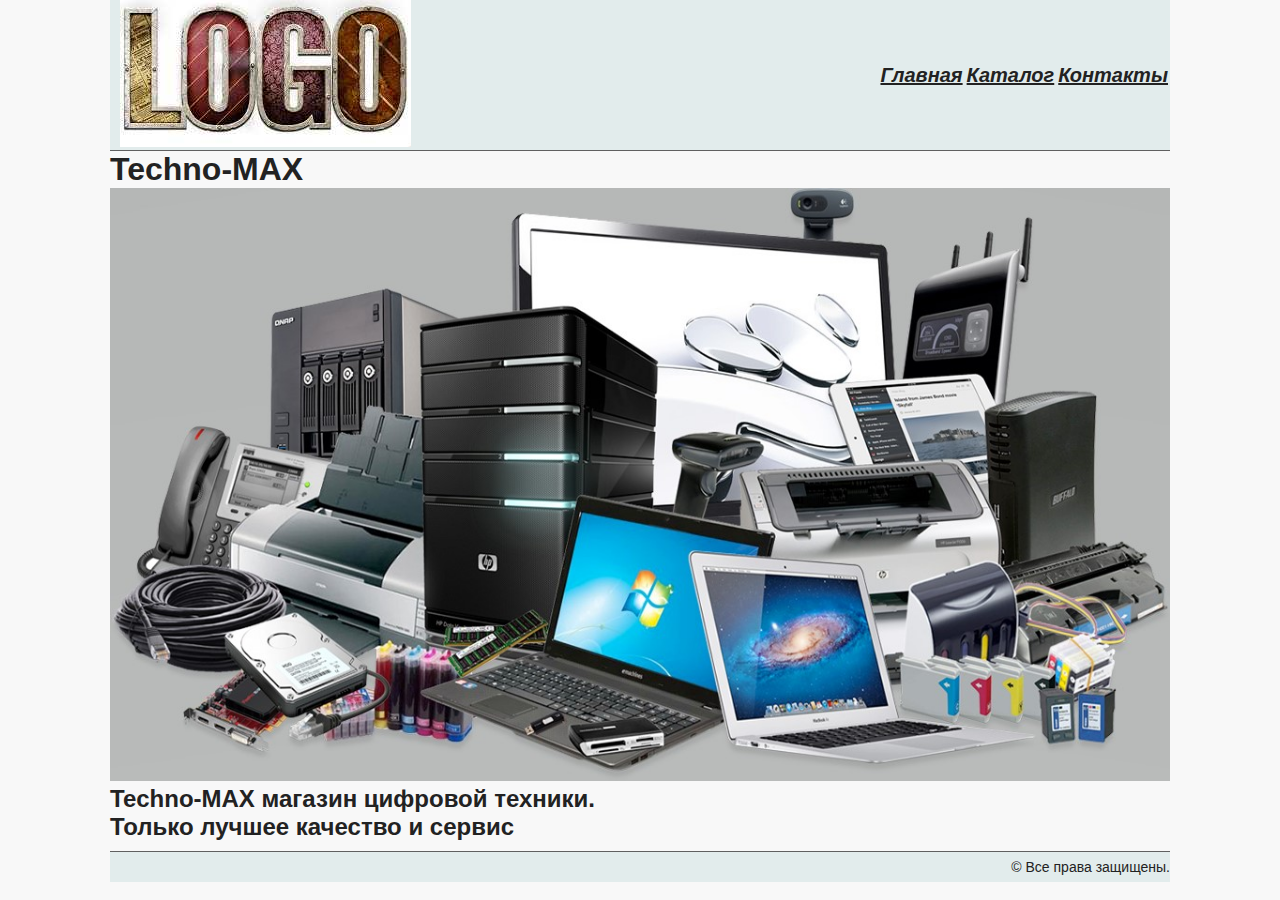
<file: index.html>
﻿<!doctype html>
<html lang="ru">

<head>
  <meta charset="utf-8">
  <title>Магазин цифровой техники Techno-MAX</title>
  <link rel="stylesheet" type="text/css" href="css/main.css">
</head>

<body>
  <div class="container">

    <div class="header">
      <div class="logo"><a href="#"><img src="img/logo/logo.jpg" alt="Главная"></a></div>

      <ul class="nav_menu">
        <li><a href="#">Главная</a></li>
        <li><a href="catalog.html">Каталог</a></li>
        <li><a href="contact.html">Контакты</a></li>
      </ul>

    </div>

    <h1>Techno-MAX</h1>
    <div class = "main_image"><img src="img/decor/main.jpg" alt="main" width="1060"></div>
    <h2>Techno-MAX магазин цифровой техники.</h2>
    <h2>Только лучшее качество и сервис</h2>
    <div class="footer">&copy; Все права защищены.</div>

  </div>
</body>

</html>
</file>
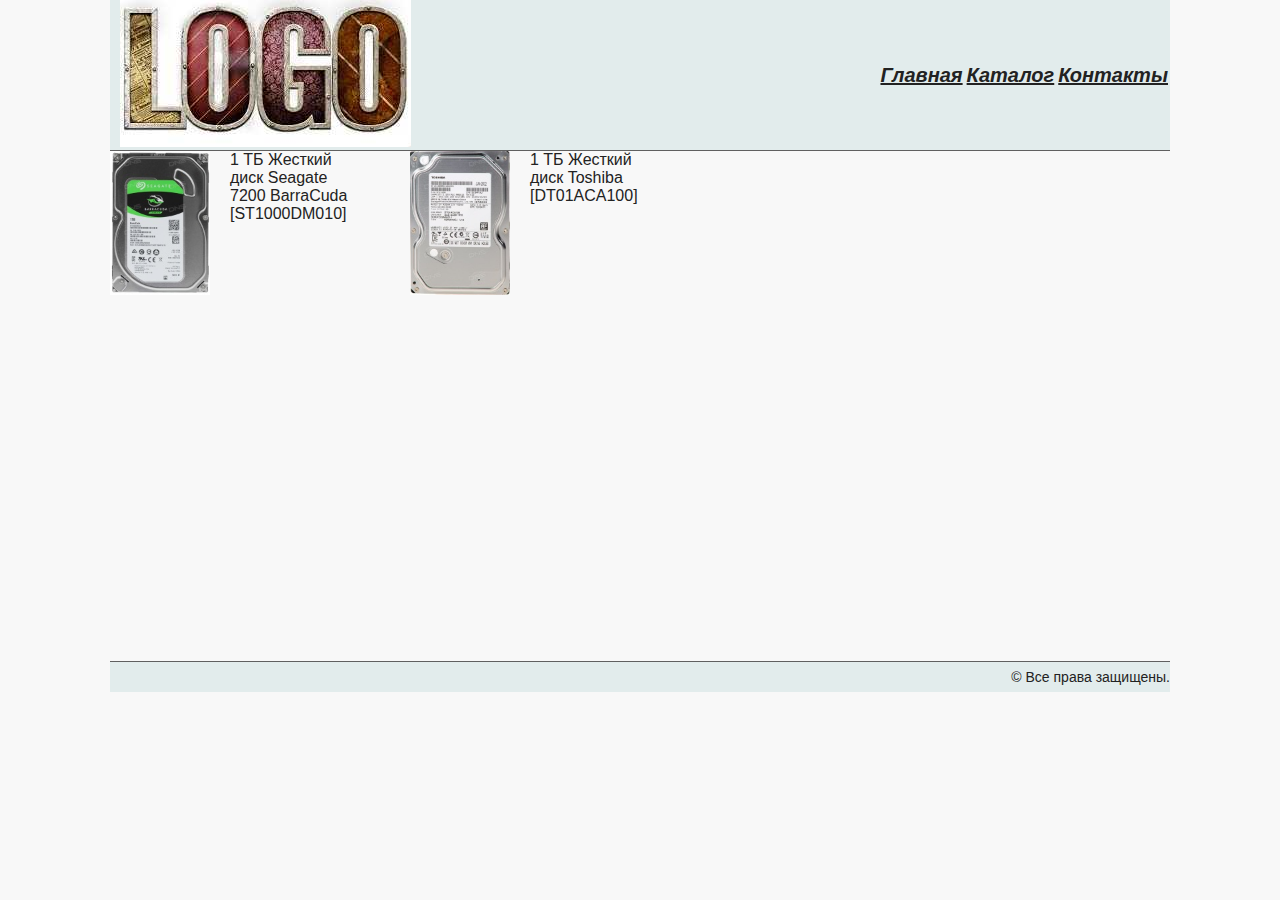
<file: catalog.html>
﻿<!doctype html>
<html lang="ru">

<head>
    <meta charset="utf-8">
    <title>Магазин цифровой техники Techno-MAX</title>
    <link rel="stylesheet" type="text/css" href="css/main.css">
</head>

<body>
    <div class="container">
        <div class="header">
            <div class="logo"><a href="index.html"><img src="img/logo/logo.jpg" alt="Главная"></a></div>
            <ul class="nav_menu">
                <li><a href="index.html">Главная</a></li>
                <li><a href="#">Каталог</a></li>
                <li><a href="contact.html">Контакты</a></li>
            </ul>
        </div>
        <div class="catalog_list">
            <div class="tovar_list">
                <div><a href="catalog/page1.html"><img src="img/content/image1_p.jpg" alt="1 ТБ Жесткий диск Seagate 7200 BarraCuda [ST1000DM010]"  width="100"></a></div>
                <div>1 ТБ Жесткий диск Seagate 7200 BarraCuda [ST1000DM010]</div>
            </div>
            <div class="tovar_list">
                <div><a href="catalog/page2.html"><img src="img/content/image2_p.jpg" alt="1 ТБ Жесткий диск Toshiba [DT01ACA100]"  width="100"></a></div>
                <div>1 ТБ Жесткий диск Toshiba [DT01ACA100]</div>
            </div>
        </div>
        <div class="footer">&copy; Все права защищены.</div>

    </div>
</body>

</html>
</file>
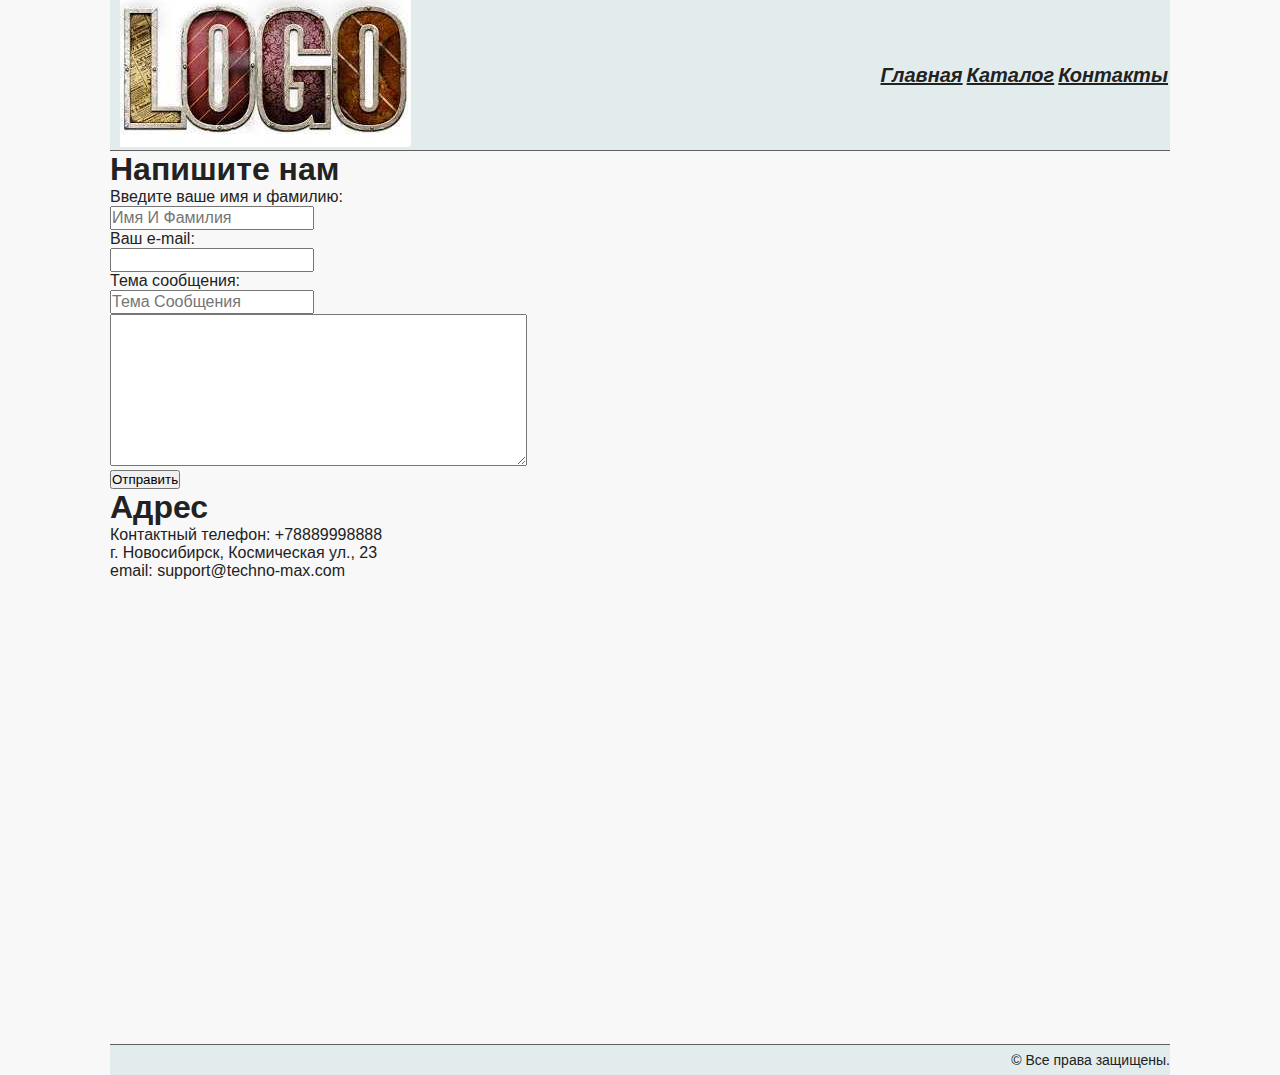
<file: contact.html>
﻿<!doctype html>
<html lang="ru">

<head>
    <meta charset="utf-8">
    <title>Магазин цифровой техники Techno-MAX</title>
    <link rel="stylesheet" type="text/css" href="css/main.css">
</head>

<body>
    <div class="container">
        <div class="header">
            <div class="logo"><a href="index.html"><img src="img/logo/logo.jpg" alt="Главная"></a></div>
            <ul class="nav_menu">
                <li><a href="index.html">Главная</a></li>
                <li><a href="catalog.html">Каталог</a></li>
                <li><a href="#">Контакты</a></li>
            </ul>
        </div>

        <h1>Напишите нам</h1>

        <form action="action.php">
            <p>Введите ваше имя и фамилию: </p>
            <p><input type="text" name="text" size="30" placeholder="Имя и фамилия"></p>
            <p>Ваш e-mail:</p>
            <p><input type="email" name="email"></p>
            <p>Тема сообщения:</p>
            <p><input type="text" name="theme" size="50" placeholder="Тема сообщения"></p>
            <p><textarea name="text-field" id="text-field" cols="50" rows="10"> </textarea></p>
            <p><input type="submit" name="submit" value="Отправить"></p>
        </form>

        <h1>Адрес</h1>
        <p>Контактный телефон: +78889998888</p>
        <p>г. Новосибирск, Космическая ул., 23</p>
        <p>email: support@techno-max.com</p>
        <iframe src="https://www.google.com/maps/embed?pb=!1m10!1m8!1m3!1d404.67514782703904!2d82.90245262521798!3d54.98733194342821!3m2!1i1024!2i768!4f13.1!5e0!3m2!1sru!2sru!4v1535169442181"
            width="600" height="450" frameborder="0" style="border:0" allowfullscreen></iframe>

        <div class="footer">&copy; Все права защищены.</div>
    </div>
</body>

</html>
</file>
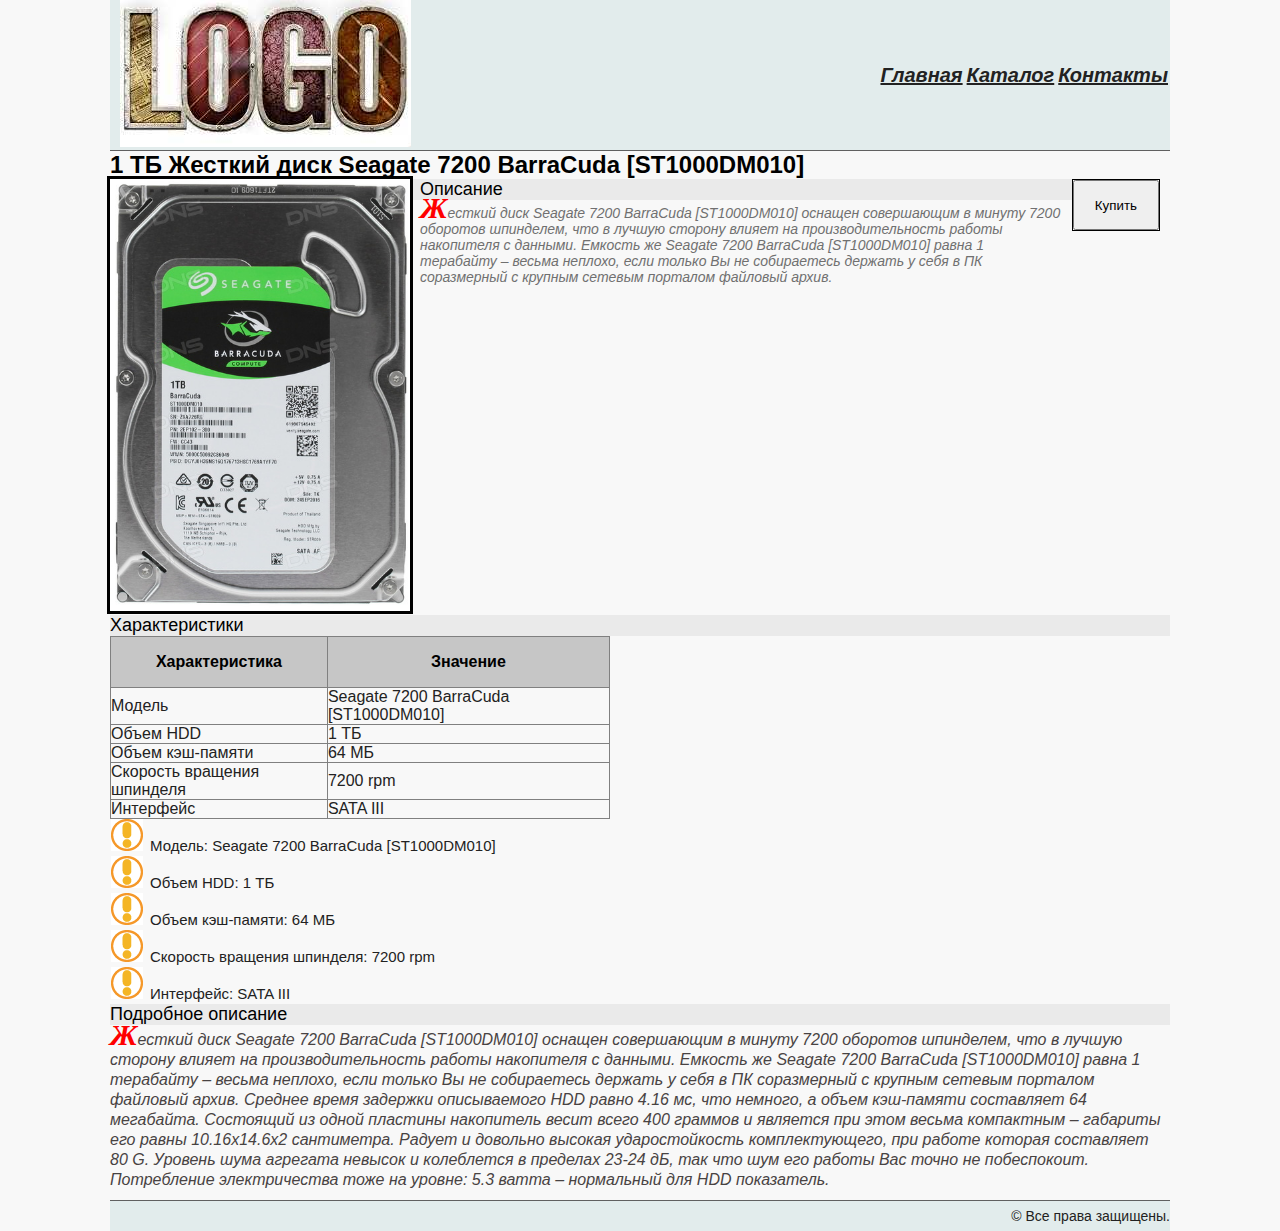
<file: catalog/page1.html>
﻿<!doctype html>
<html lang="ru">

<head>
    <meta charset="utf-8">
    <title>1 ТБ Жесткий диск Seagate 7200 BarraCuda [ST1000DM010]</title>
    <link rel="stylesheet" type="text/css" href="../css/main.css">
</head>

<body>
    <div class="container">
        <div class="header">
            <div class="logo"><a href="../index.html"><img src="../img/logo/logo.jpg" alt="Главная"></a></div>
            <ul class="nav_menu">
                <li><a href="../index.html">Главная</a></li>
                <li><a href="../catalog.html">Каталог</a></li>
                <li><a href="../contact.html">Контакты</a></li>
            </ul>
        </div>

        <h1 class="tovar_heading_top">1 ТБ Жесткий диск Seagate 7200 BarraCuda [ST1000DM010]</h1>

        <div class = "tovar_description">
            <div class = "tovar_image_description">
                <div class="tovar_image_div">
                    <img class="tovar_image" src="../img/content/image1.jpg" alt="1 ТБ Жесткий диск Seagate 7200 BarraCuda [ST1000DM010]"
                        width="300">
                </div>
                <h2 class="tovar_heading">Описание</h2>
                <div class="tovar_short_description">Жесткий диск Seagate 7200 BarraCuda [ST1000DM010] оснащен
                    совершающим в
                    минуту 7200 оборотов шпинделем, что в лучшую сторону влияет на производительность работы накопителя
                    с
                    данными.
                    Емкость же Seagate 7200 BarraCuda [ST1000DM010] равна 1 терабайту – весьма неплохо,
                    если только Вы не собираетесь держать у себя в ПК соразмерный с крупным сетевым порталом файловый
                    архив.
                </div>
            </div>    
            <div class="buy_button"><button>Купить</button><a href="#"></a></div>
        </div>

        <div class="tovar_chars_div">
            <h2 class="tovar_heading">Характеристики</h2>
            <table class="char_table">
                <tr>
                    <th>Характеристика</th>
                    <th>Значение</th>
                </tr>
                <tr>
                    <td>Модель</td>
                    <td>Seagate 7200 BarraCuda [ST1000DM010]</td>
                </tr>
                <tr>
                    <td>Объем HDD</td>
                    <td>1 ТБ</td>
                </tr>
                <tr>
                    <td>Объем кэш-памяти</td>
                    <td>64 МБ</td>
                </tr>
                <tr>
                    <td>Скорость вращения шпинделя</td>
                    <td>7200 rpm</td>
                </tr>
                <tr>
                    <td>Интерфейс</td>
                    <td>SATA III</td>
                </tr>
            </table>

            <ul class="tovar_chars">
                <li>Модель: Seagate 7200 BarraCuda [ST1000DM010]</li>
                <li>Объем HDD: 1 ТБ</li>
                <li>Объем кэш-памяти: 64 МБ</li>
                <li>Скорость вращения шпинделя: 7200 rpm</li>
                <li>Интерфейс: SATA III</li>
            </ul>
        </div>

        <div class="tovar_full_description_div">
            <h2 class="tovar_heading">Подробное описание</h2>
            <p class="tovar_full_description">Жесткий диск Seagate 7200 BarraCuda [ST1000DM010] оснащен совершающим в
                минуту
                7200 оборотов шпинделем,
                что в лучшую сторону влияет на производительность работы накопителя с данными. Емкость же Seagate 7200
                BarraCuda [ST1000DM010] равна 1 терабайту – весьма неплохо,
                если только Вы не собираетесь держать у себя в ПК соразмерный с крупным сетевым порталом файловый
                архив.
                Среднее время задержки описываемого HDD равно 4.16 мс, что немного, а объем кэш-памяти составляет 64
                мегабайта.
                Состоящий из одной пластины накопитель весит всего 400 граммов и является при этом весьма компактным –
                габариты
                его равны 10.16x14.6x2 сантиметра.
                Радует и довольно высокая ударостойкость комплектующего, при работе которая составляет 80 G.
                Уровень шума агрегата невысок и колеблется в пределах 23-24 дБ, так что шум его работы Вас точно не
                побеспокоит.
                Потребление электричества тоже на уровне: 5.3 ватта – нормальный для HDD показатель.
            </p>
        </div>
        <div class="footer">&copy; Все права защищены.</div>
    </div>
</body>

</html>
</file>
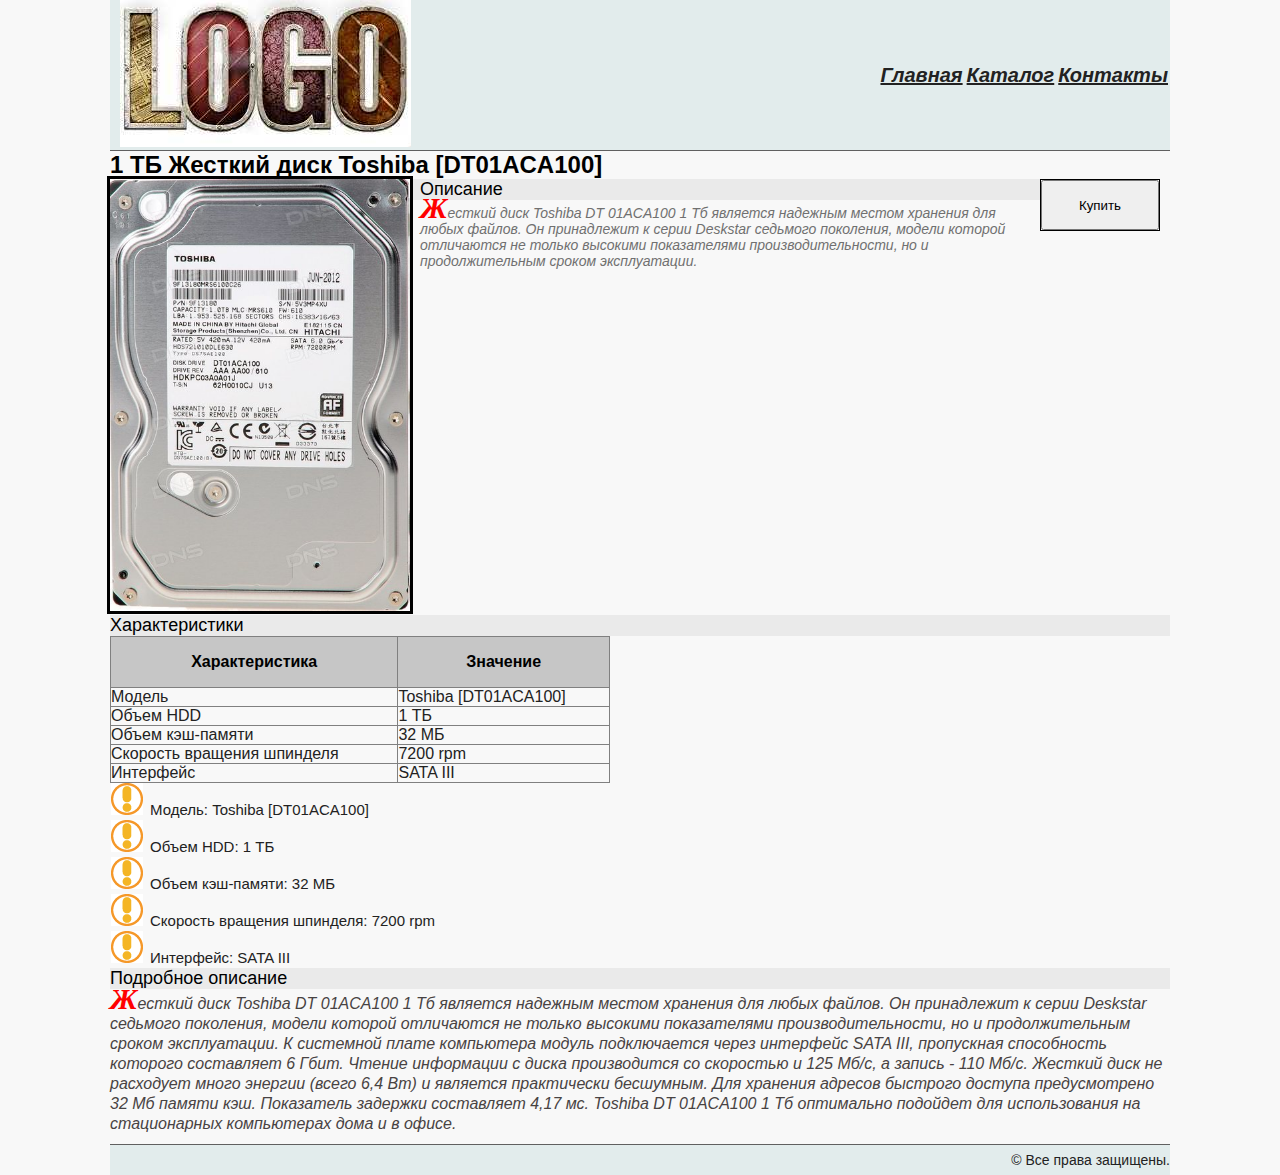
<file: catalog/page2.html>
﻿<!doctype html>
<html lang="ru">

<head>
    <meta charset="utf-8">
    <title>1 ТБ Жесткий диск Toshiba [DT01ACA100]</title>
    <link rel="stylesheet" type="text/css" href="../css/main.css">
</head>

<body>
    <div class="container">
        <div class="header">
            <div class="logo"><a href="../index.html"><img src="../img/logo/logo.jpg" alt="Главная"></a></div>
            <ul class="nav_menu">
                <li><a href="../index.html">Главная</a></li>
                <li><a href="../catalog.html">Каталог</a></li>
                <li><a href="../contact.html">Контакты</a></li>
            </ul>
        </div>

        <h1 class="tovar_heading_top">1 ТБ Жесткий диск Toshiba [DT01ACA100]</h1>

        <div class="tovar_description">
            <div class="tovar_image_description">
                <div class="tovar_image_div">
                    <img class="tovar_image" src="../img/content/image2.jpg" alt="1 ТБ Жесткий диск Toshiba [DT01ACA100]"
                        width="300">
                </div>
                <h2 class="tovar_heading">Описание</h2>
                <div class="tovar_short_description">
                    Жесткий диск Toshiba DT 01ACA100 1 Тб является надежным местом хранения для
                    любых файлов.
                    Он принадлежит к серии Deskstar седьмого поколения, модели которой отличаются не только высокими
                    показателями
                    производительности,
                    но и продолжительным сроком эксплуатации.
                </div>
            </div>
            <div class="buy_button"><button>Купить</button><a href="#"></a></div>
        </div>
        <div class="tovar_chars_div">
            <h2 class="tovar_heading">Характеристики</h2>
            <table class="char_table">
                <tr>
                    <th>Характеристика</th>
                    <th>Значение</th>
                </tr>
                <tr>
                    <td>Модель</td>
                    <td>Toshiba [DT01ACA100]</td>
                </tr>
                <tr>
                    <td>Объем HDD</td>
                    <td>1 ТБ</td>
                </tr>
                <tr>
                    <td>Объем кэш-памяти</td>
                    <td>32 МБ</td>
                </tr>
                <tr>
                    <td>Скорость вращения шпинделя</td>
                    <td>7200 rpm</td>
                </tr>
                <tr>
                    <td>Интерфейс</td>
                    <td>SATA III</td>
                </tr>
            </table>

            <ul class="tovar_chars">
                <li>Модель: Toshiba [DT01ACA100]</li>
                <li>Объем HDD: 1 ТБ</li>
                <li>Объем кэш-памяти: 32 МБ</li>
                <li>Скорость вращения шпинделя: 7200 rpm</li>
                <li>Интерфейс: SATA III</li>
            </ul>
        </div>
        <div class="tovar_full_description_div">
            <h2 class="tovar_heading">Подробное описание</h2>
            <p class="tovar_full_description">Жесткий диск Toshiba DT 01ACA100 1 Тб является надежным местом
                хранения
                для
                любых
                файлов.
                Он принадлежит к серии Deskstar седьмого поколения, модели которой отличаются не только высокими
                показателями
                производительности,
                но и продолжительным сроком эксплуатации. К системной плате компьютера модуль подключается через
                интерфейс
                SATA
                III,
                пропускная способность которого составляет 6 Гбит. Чтение информации с диска производится со
                скоростью
                и
                125
                Мб/с,
                а запись - 110 Мб/с. Жесткий диск не расходует много энергии (всего 6,4 Вт) и является практически
                бесшумным.
                Для хранения адресов быстрого доступа предусмотрено 32 Мб памяти кэш. Показатель задержки
                составляет
                4,17
                мс.
                Toshiba DT 01ACA100 1 Тб оптимально подойдет для использования на стационарных компьютерах дома и в
                офисе.
            </p>
        </div>
        <div class="footer">&copy; Все права защищены.</div>
    </div>
</body>

</html>
</file>
<file: css/main.css>
@charset 'UTF-8';
/* layout */
@import url('./layout/base.css');
@import url('./layout/catalog.css');
@import url('./layout/catalog_item.css');
@import url('./layout/contact.css');
/* blocks */
@import url('./blocks/header.css');
@import url('./blocks/nav.css');
@import url('./blocks/main-page.css');
@import url('./blocks/footer.css');
</file>
